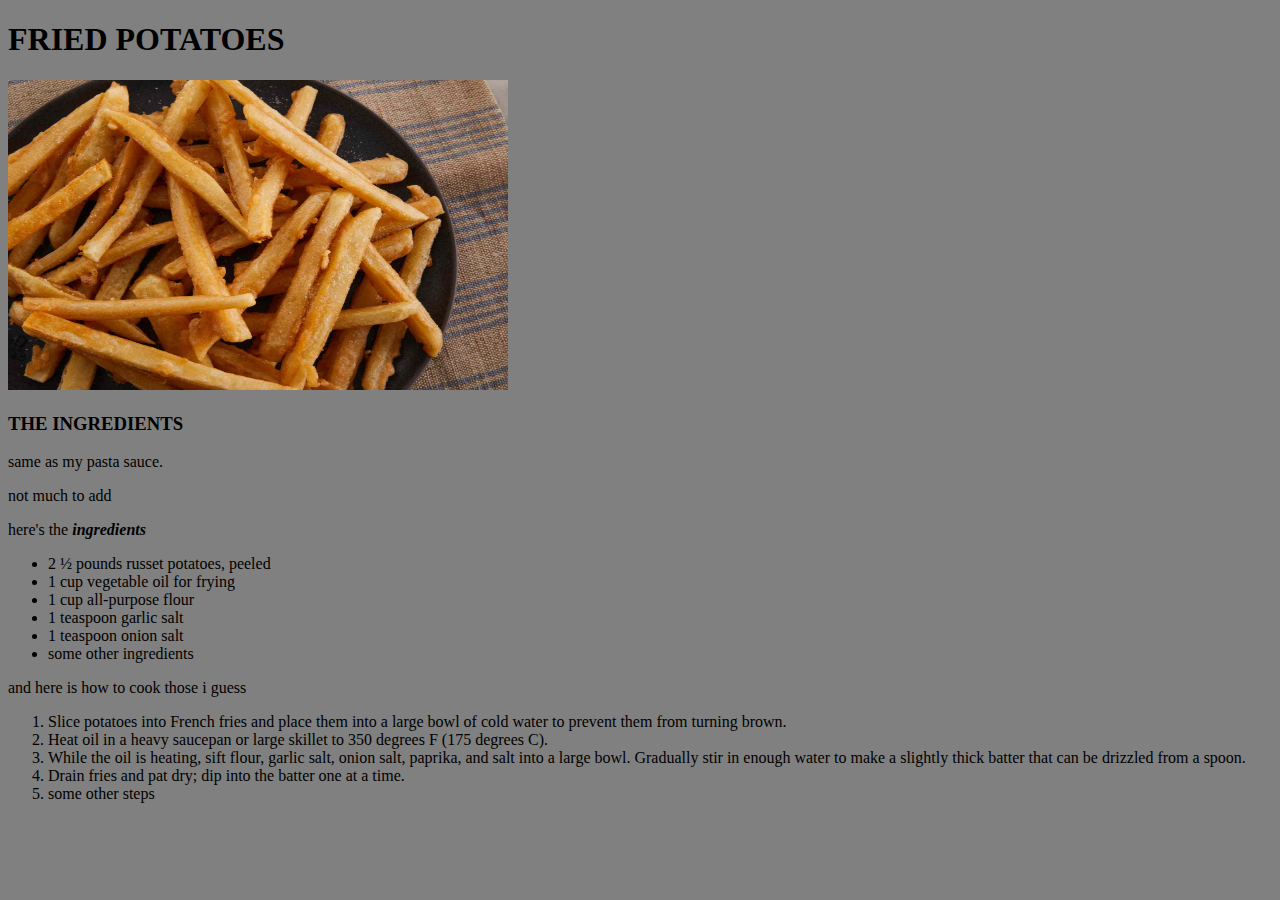
<file: Recipies/fried-potatoes.html>
<!DOCTYPE html>
<html lang="en">
<head>
    <meta charset="UTF-8">
    <meta name="viewport" content="width=device-width, initial-scale=1.0">
    <link rel="stylesheet" href="../styles.css">
    <title>Document</title>
</head>
<body>
    <h1>FRIED POTATOES</h1>
    <img src="../images/fries.jpg" height="310" width="500" alt="fried potatoes">
    <h3>THE INGREDIENTS</h3>
    <p>same as my pasta sauce.</p>
    <p>not much to add</p>
    <p>here's the <em><strong>ingredients</strong></em></p>
    <ul>
        <li>2 ½ pounds russet potatoes, peeled</li>
        <li>1 cup vegetable oil for frying</li>
        <li>1 cup all-purpose flour</li>
        <li>1 teaspoon garlic salt</li>
        <li>1 teaspoon onion salt</li>
        <li>some other ingredients</li>
    </ul>
    <p>and here is how to cook those i guess</p>
    <ol>
        <li>Slice potatoes into French fries and place them into a large bowl of cold water to prevent them from turning brown.</li>
        <li>Heat oil in a heavy saucepan or large skillet to 350 degrees F (175 degrees C).</li>
        <li>While the oil is heating, sift flour, garlic salt, onion salt, paprika, and salt into a large bowl. Gradually stir in enough water to make a slightly thick batter that can be drizzled from a spoon.</li>
        <li>Drain fries and pat dry; dip into the batter one at a time.</li>
        <li>some other steps</li>
    </ol>
</body>
</html>
</file>
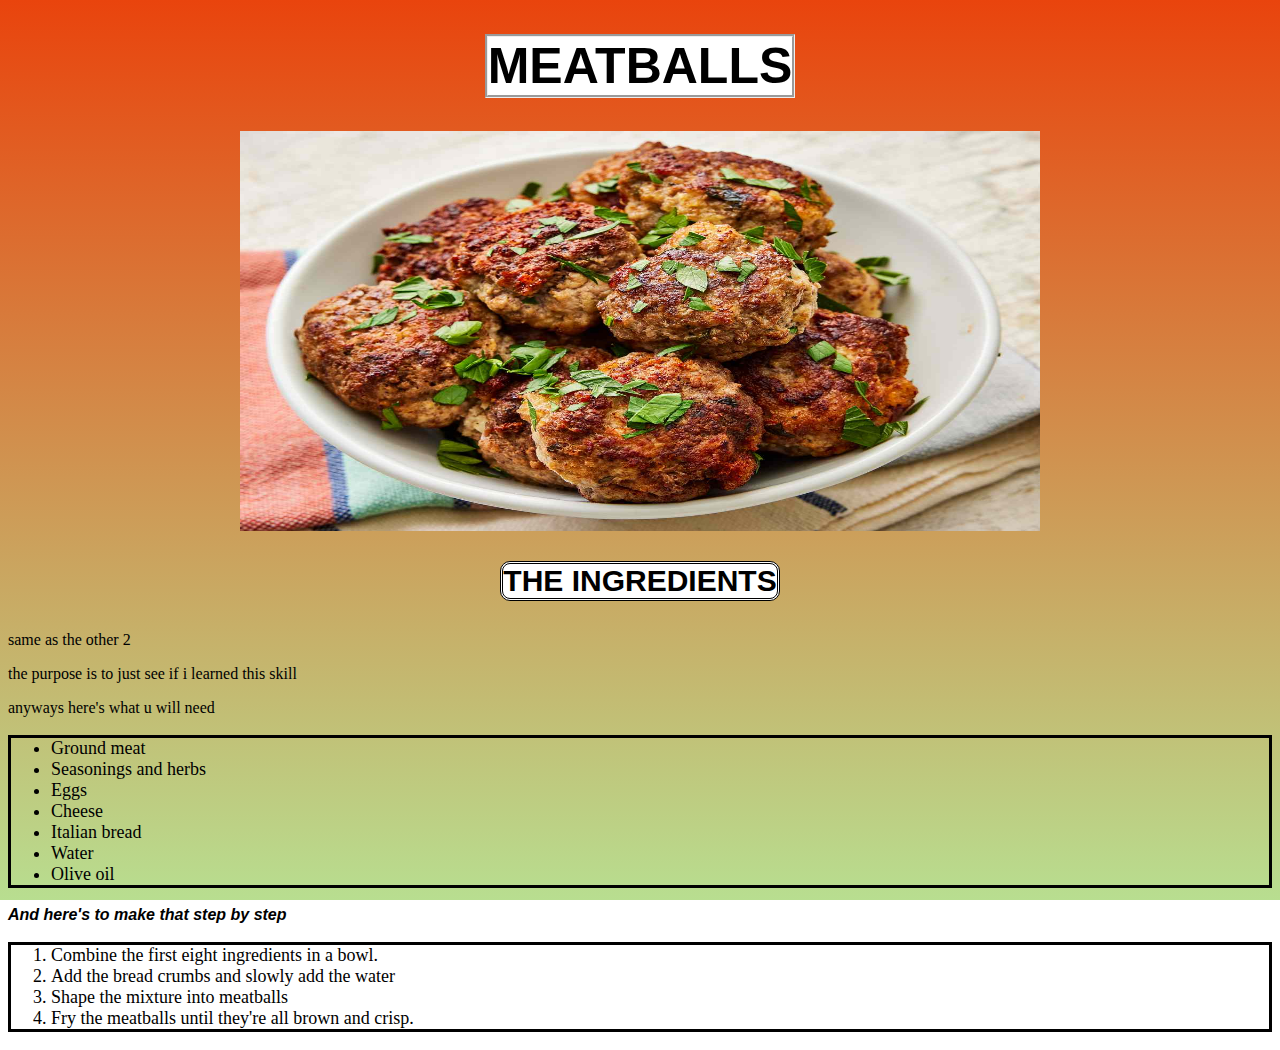
<file: Recipies/meatballs.html>
<!DOCTYPE html>
<html lang="en">
<head>
    <meta charset="UTF-8">
    <meta name="viewport" content="width=device-width, initial-scale=1.0">
    <link rel="stylesheet" href="../css/meatballs.css">
    <title>Document</title>
</head>
<body>
    <h1 id="meatballs">MEATBALLS</h1>
    <img src="../images/meatballsjpg" height="310" width="500" alt="meatballs">
    <h3>THE INGREDIENTS</h3>
    <p>same as the other 2</p>
    <p>the purpose is to just see if i learned this skill</p>
    <p>anyways here's what u will need</p>
    <ul class="ingredients">
        <li>Ground meat</li>
        <li>Seasonings and herbs</li>
        <li>Eggs</li>
        <li>Cheese</li>
        <li>Italian bread</li>
        <li> Water</li>
        <li>Olive oil</li>
    </ul>
    <p class="how">And here's to make that step by step</p>
    <ol class="ingredients">
        <li> Combine the first eight ingredients in a bowl.</li>
        <li>Add the bread crumbs and slowly add the water</li>
        <li>Shape the mixture into meatballs</li>
        <li>Fry the meatballs until they're all brown and crisp.</li>
    </ol>
</body>
</html>
</file>
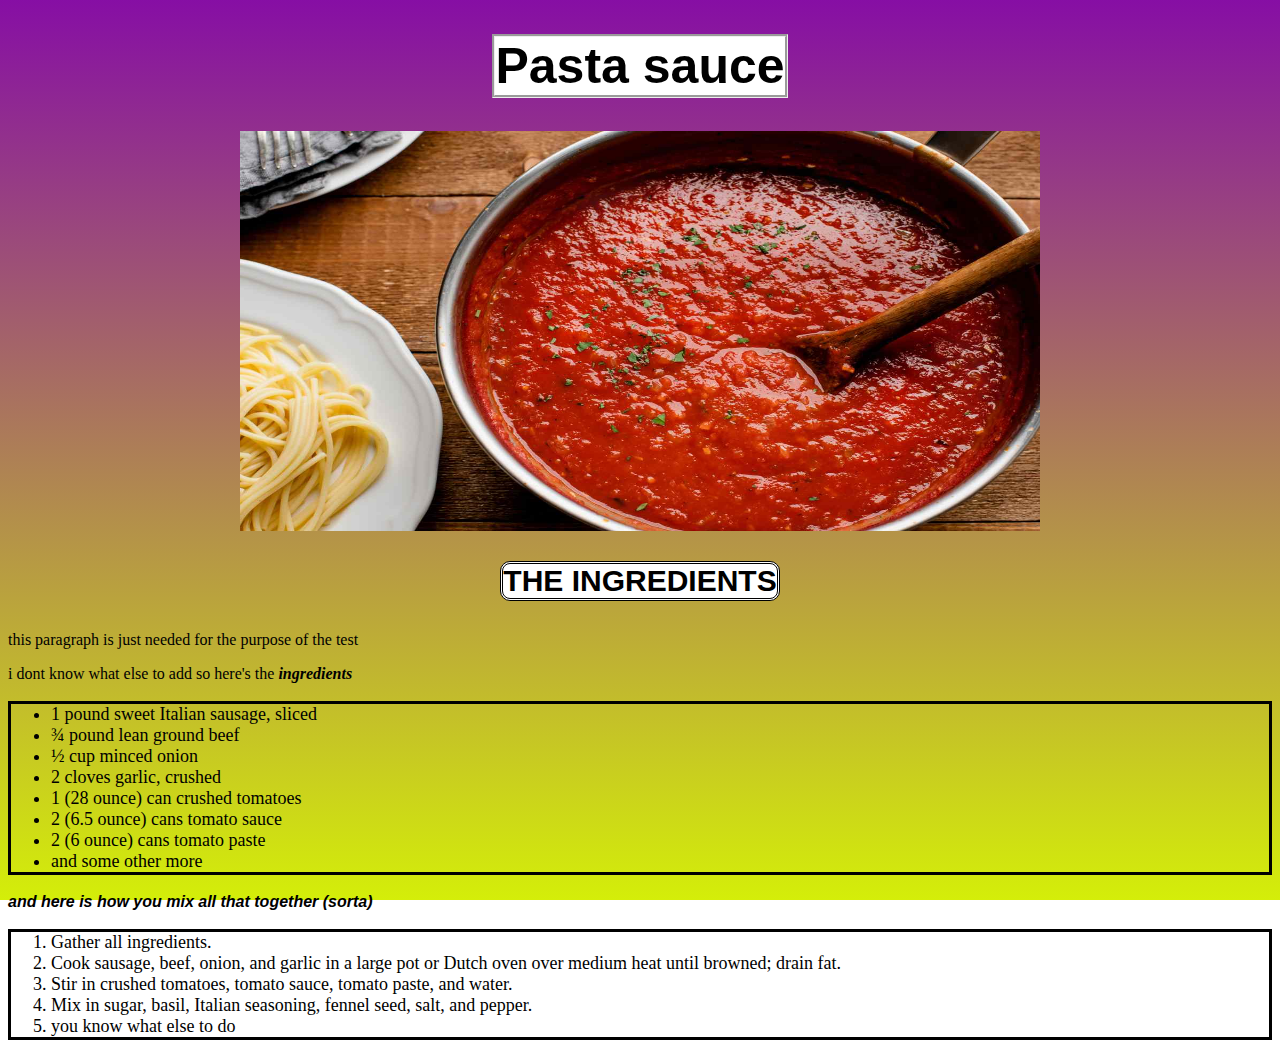
<file: Recipies/pasta.html>
<!DOCTYPE html>
<html lang="en">
<head>
    <meta charset="UTF-8">
    <meta name="viewport" content="width=device-width, initial-scale=1.0">
    <link rel="stylesheet" href="../css/pasta.css">
    <title>Document</title>
</head>
<body>
    <h1 id="pasta">Pasta sauce</h1>
    <img src="../images/sauce.jpg" height="310" width="500" alt="pasta tomato sauce">
    <h3>THE INGREDIENTS </h3>
    <p>this paragraph is just needed for the purpose of the test</p>
    <p>i dont know what else to add so here's the <em><strong>ingredients</strong></em></p>
    <ul class="ingredients">
        <li>1 pound sweet Italian sausage, sliced</li>
        <li>¾ pound lean ground beef</li>
        <li>½ cup minced onion</li>
        <li>2 cloves garlic, crushed</li>
        <li>1 (28 ounce) can crushed tomatoes</li>
        <li>2 (6.5 ounce) cans tomato sauce</li>
        <li>2 (6 ounce) cans tomato paste</li>
        <li>and some other more</li>
        
    </ul>
    <p class="how">and here is how you mix all that together (sorta)</p>
    <ol class="ingredients">
        <li>Gather all ingredients.</li>
        <li>Cook sausage, beef, onion, and garlic in a large pot or Dutch oven over medium heat until browned; drain fat.</li>
        <li>Stir in crushed tomatoes, tomato sauce, tomato paste, and water.</li>
        <li>Mix in sugar, basil, Italian seasoning, fennel seed, salt, and pepper.</li>
        <li>you know what else to do</li>
    </ol>
</body>
</html>
</file>
<file: styles.css>
*{
    background-color: gray;
}

.title {
    color: red;
    text-align: center;
    font-size: 100px;
    font-family: 'Times New Roman', Times, serif;

}
.lists {
    color: green;
    font-size: large;
}
</file>
<file: css/meatballs.css>
body {
    background: linear-gradient(rgb(233, 68, 13),rgb(184, 222, 144));
    background-repeat: no-repeat;
    background-attachment: fixed;
}

h1 {
    font-family: 'Nerko One', 'Lucida Sans Unicode', 'Lucida Grande', 'Lucida Sans', Arial, sans-serif;
    font-size: 50px;
    border-style: groove;
    background: white;
    width: fit-content;
    margin-left: auto;
    margin-right: auto;
}
img {
    height: 400px;
    width: 800px;
    border-style: none;
    margin-left: auto;
    margin-right: auto;
    display: block;
    
}

h3 {
    font-family: 'Nerko One', 'Lucida Sans Unicode', 'Lucida Grande', 'Lucida Sans', Arial, sans-serif;
    font-size: 30px;
    text-align: center;
    border-style: double;
    border-radius: 10px;
    background: white;
    width: fit-content;
    margin-left: auto;
    margin-right: auto;
}

.ingredients {
    border-style: solid;
    font-size: large;
    font-family: 'Times New Roman', Times, serif;
}
.how {
    font-family: 'Gill Sans', 'Gill Sans MT', Calibri, 'Trebuchet MS', sans-serif;
    font-style: italic;
    font-weight: bold;
}
</file>
<file: css/pasta.css>
body {
    background: linear-gradient(hsl(288, 84%, 35%),rgb(212, 238, 9));
    background-repeat: no-repeat;
    background-attachment: fixed;
}

h1 {
    font-family: 'Nerko One', 'Lucida Sans Unicode', 'Lucida Grande', 'Lucida Sans', Arial, sans-serif;
    font-size: 50px;
    border-style: groove;
    background: white;
    width: fit-content;
    margin-left: auto;
    margin-right: auto;
}
img {
    height: 400px;
    width: 800px;
    border-style: none;
    margin-left: auto;
    margin-right: auto;
    display: block;
    
}

h3 {
    font-family: 'Nerko One', 'Lucida Sans Unicode', 'Lucida Grande', 'Lucida Sans', Arial, sans-serif;
    font-size: 30px;
    text-align: center;
    border-style: double;
    border-radius: 10px;
    background: white;
    width: fit-content;
    margin-left: auto;
    margin-right: auto;
}

.ingredients {
    border-style: solid;
    font-size: large;
    font-family: 'Times New Roman', Times, serif;
}

.how {
    font-family: 'Gill Sans', 'Gill Sans MT', Calibri, 'Trebuchet MS', sans-serif;
    font-style: italic;
    font-weight: bold;
}
</file>
